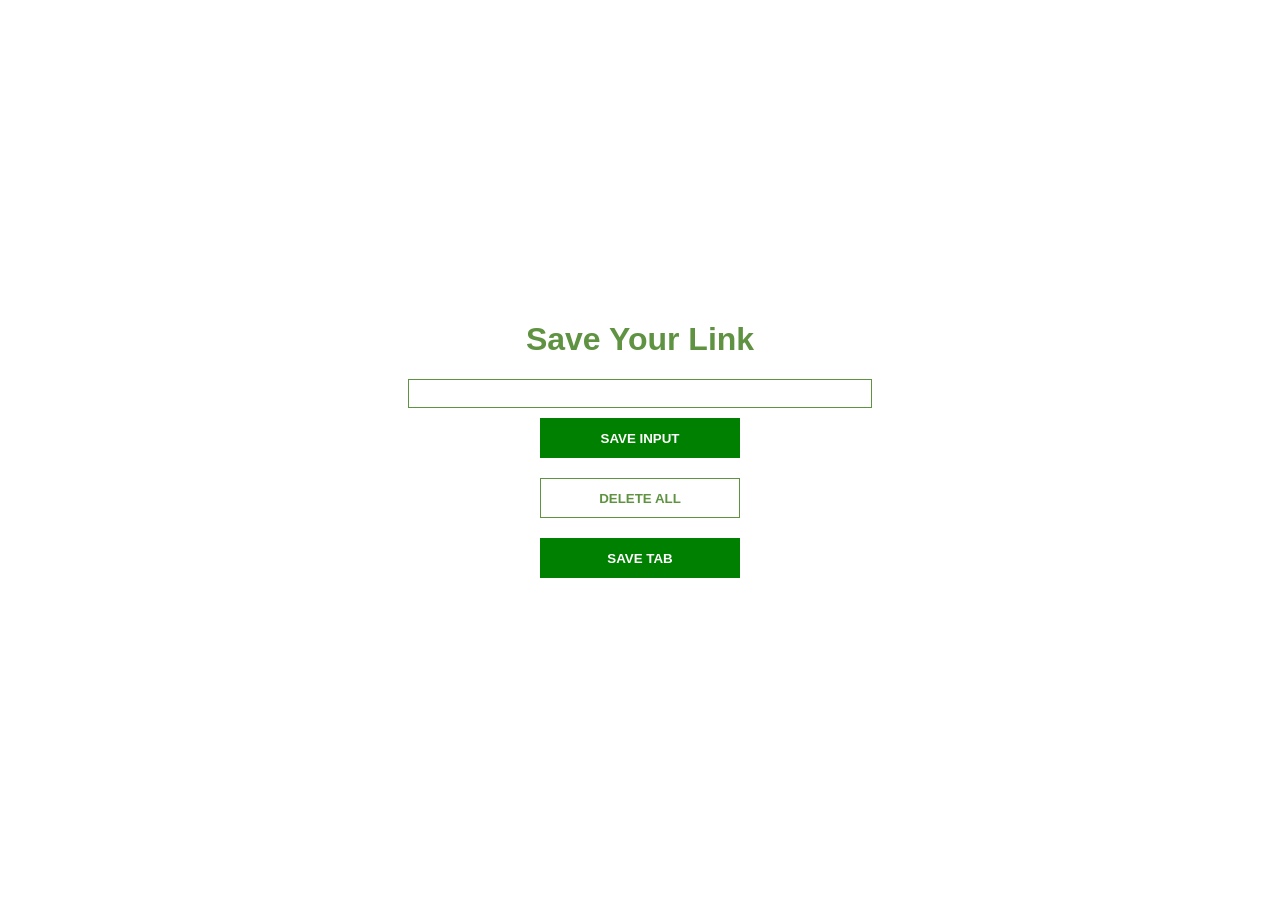
<file: index.html>
<!DOCTYPE html>
<html lang="en">
<head>
    <meta charset="UTF-8">
    <meta http-equiv="X-UA-Compatible" content="IE=edge">
    <meta name="viewport" content="width=device-width, initial-scale=1.0">
    <title>Document</title>

    <link rel="stylesheet" href="Link.css">
</head>
<body>
    <h1>Save Your Link</h1>
    <input type="text" id="input-el">

    <button id="input-btn" >SAVE INPUT</button>

    <button id="delete-btn">DELETE ALL</button>

    <button id="save-tab">SAVE TAB</button>
   
    <ul id="ul-el"></ul>
   
  <script src="Link.js"></script>

</body>
</html>
</file>
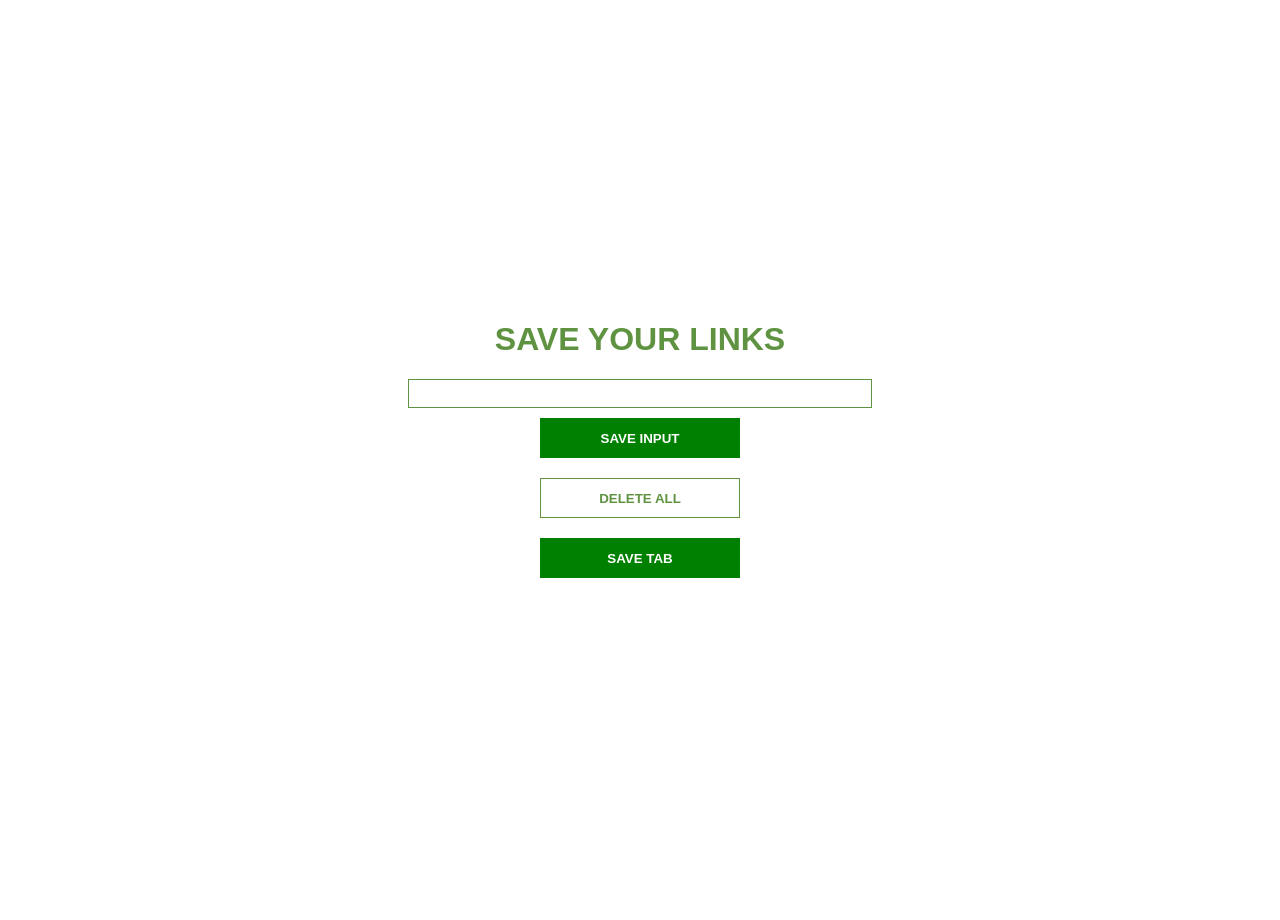
<file: Link.html>
<!DOCTYPE html>
<html lang="en">
<head>
    <meta charset="UTF-8">
    <meta http-equiv="X-UA-Compatible" content="IE=edge">
    <meta name="viewport" content="width=device-width, initial-scale=1.0">
    <title>Document</title>

    <link rel="stylesheet" href="Link.css">
</head>
<body>
    <h1>SAVE YOUR LINKS</h1>
    <input type="text" id="input-el">

    <button id="input-btn" >SAVE INPUT</button>

    <button id="delete-btn">DELETE ALL</button>

    <button id="save-tab">SAVE TAB</button>
   
    <ul id="ul-el"></ul>
   
<script src="Link.js"></script>

</body>
</html>
</file>
<file: Link.css>
body{
    margin: 10px;
    padding: 0px;
    background-color: #fff;
    font-family: 'Segoe UI', Tahoma, Geneva, Verdana, sans-serif;
    display: flex;
    align-items: center;
    justify-content: center;
    flex-direction: column;
    min-height: 100vh;
}
input{
    width:450px;
    padding-left: 10px;
    border: 1px solid #5f9341;
    outline: none;
    height: 25px;
}
h1{
    color: #5f9341;
}
button{
  cursor: pointer; 
  padding-top: 4px;
  padding-bottom: 4px;
  margin-top: 4px;  
  width:200px;
  height: 40px;
  background-color: green;
  color: #fff;
  outline: none;
  text-align: center;
  border: none;
  font-weight: bold;
  margin: 10px;;
  transition: 0.5s;
}
li{
    list-style:none;
    background-color:#fff;
    text-align: center;
    width: 500px;
    height: 50px;
    margin-top: 0px;
    border-radius: 4px;
    box-shadow: 0 0 15px 1px rgba(163,163,163,0.5);
    
}
a{ 
    
    color:#5f9341;
}
#delete-btn{
    color: #5f9341;
   border: 1px solid #5f9341;
    background-color: #fff;
    transition: 0.5s;
}
#save-tab:hover{
    background-color: #fff;
    color:#5f9341;
    border: 1px solid #5f9341;
}

#delete-btn:hover{
    background-color: #5f9341;
    color:#fff
}
#input-btn:hover{
    background-color: #fff;
    color: #5f9341;
    border: 1px solid #5f9341;
}

@media screen and (max-width:799px) {
    input{
        width:250px;
        padding-left: 10px;
        border: 1px solid #5f9341;
        outline: none;
        height: 25px;
    }
}
</file>
